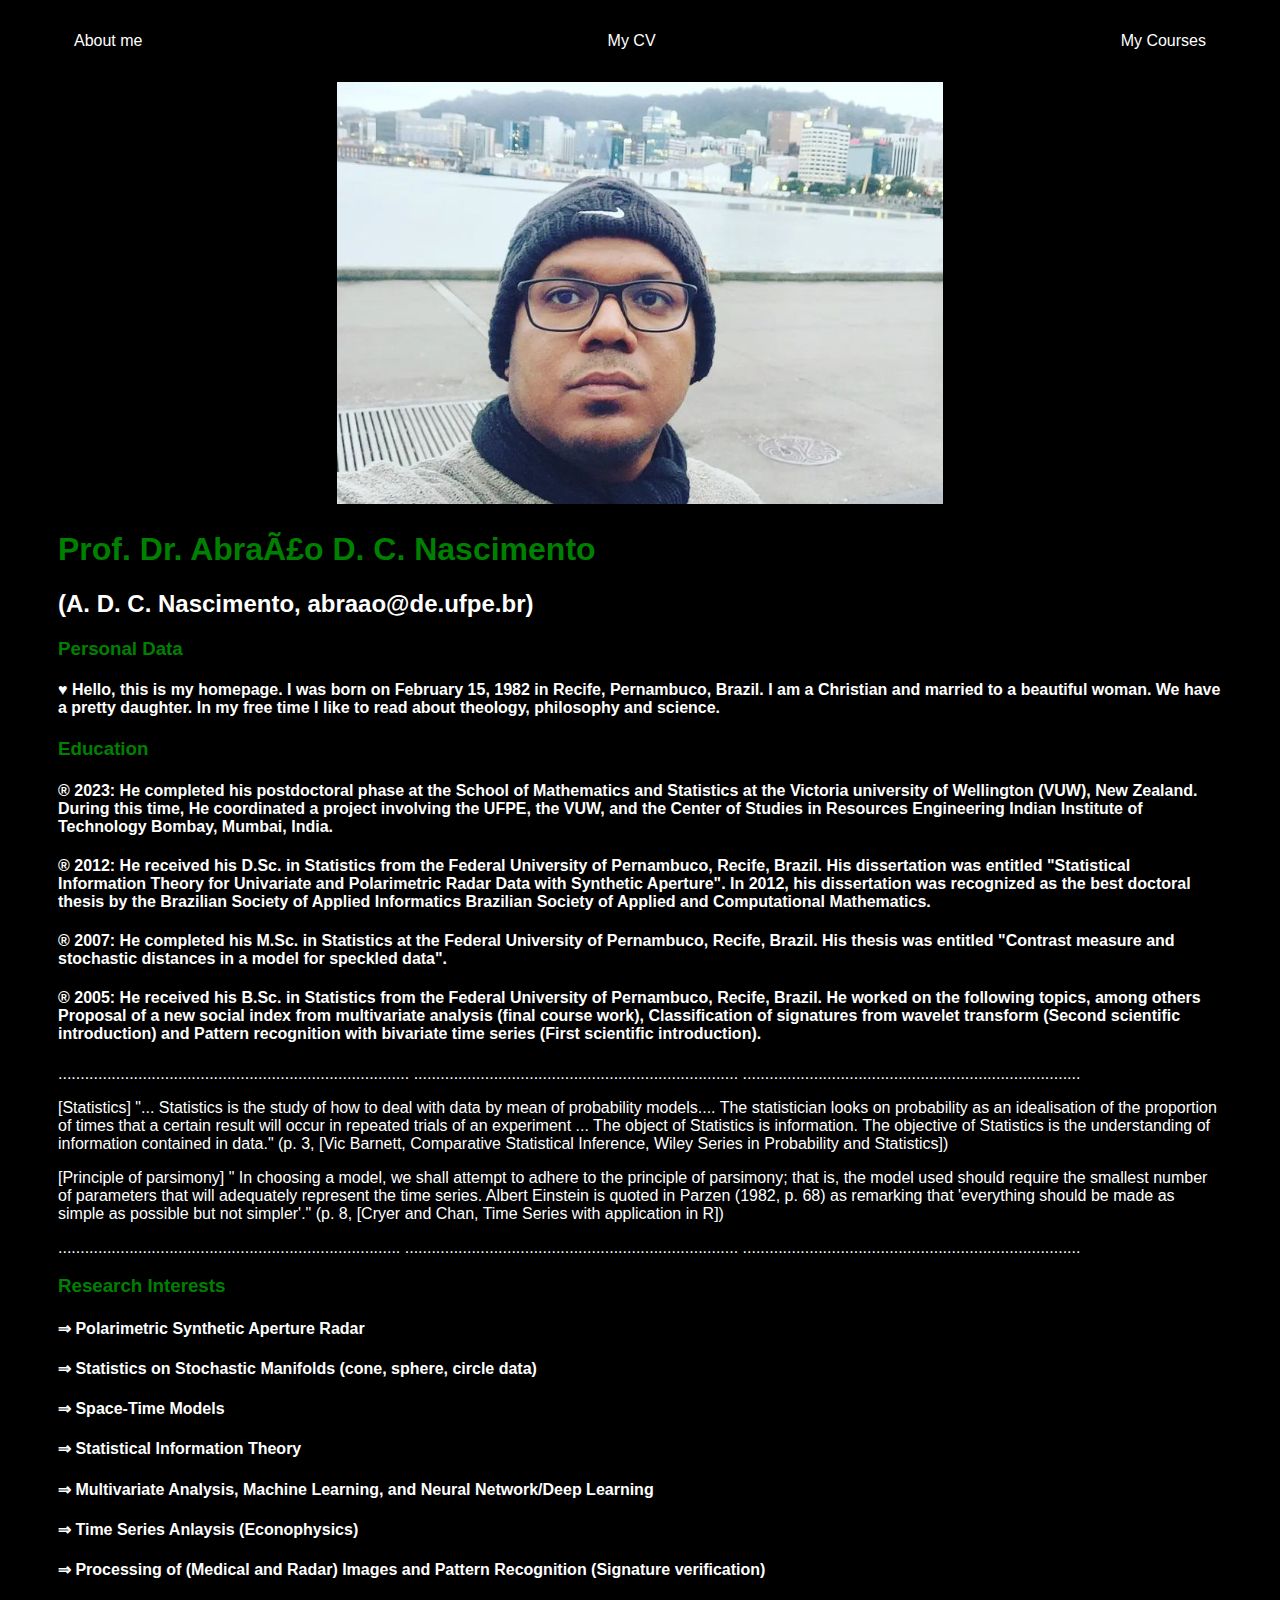
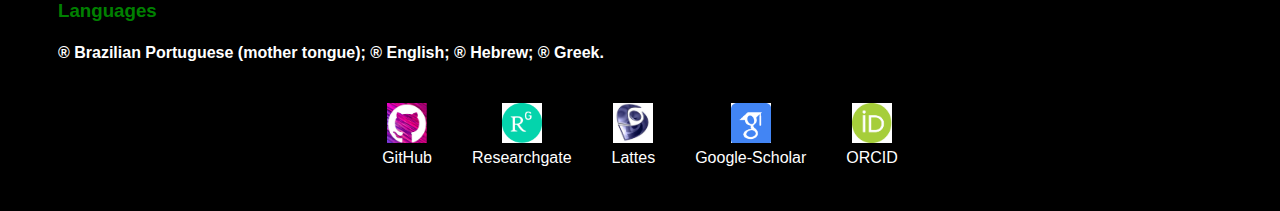
<file: index.html>
<!DOCTYPE html>
<html lang="en">
<head>
  <meta charset="UFT-8">
  <meta http-equiv="X-UA-Compatible" content="IE-edge">
  <meta name="viewport" content="width=device-width, initial-scale=1.0">
  <title> NascimentoADC </title>
  <link rel="stylesheet" href="index.css">
</head>   
<body>
    <div class="container">
        <nav>
            <ul>
               <li>
                   <a href="index.html">
                   About me  
                   </a>
               </li>
               <li>   
                   <a href="My CV.html">
                   My CV  
                   </a>
               </li>
               <li>
                   <a href="My Courses.html">
                   My Courses  
                   </a>
               </li>   
           </ul>
         </nav>
         <reader>
           <div class="center">
            <img src="./Img/Me.png">
            </img> 
           </div>
          <h1> Prof. Dr. Abraão D. C. Nascimento
          </h1>
           <h2> (A. D. C. Nascimento, abraao@de.ufpe.br)
           </h2>
         </reader>
         <main>
           <section>
             <h3>Personal Data</h3>
             <h4><p>
              &hearts; Hello, this is my homepage. I was born on February 15, 1982 in Recife, Pernambuco, Brazil.
              I am a Christian and married to a beautiful woman. We have a pretty daughter.
              In my free time I like to read about theology, philosophy and science.
             </p></h4>
           </section>
           <section>
               <h3>Education</h3>
               <h4>
                   <p>
                       &reg;  2023: He completed his postdoctoral phase at the
        School of Mathematics and Statistics at the
        Victoria university of Wellington (VUW), New Zealand. During this time,
        He coordinated a project involving the UFPE, the VUW, and the Center of Studies in Resources Engineering
        Indian Institute of Technology Bombay, Mumbai, India.       
                   </p>
               </h4>
               <h4>
                   <p>
                       &reg; 2012: He received his D.Sc. in Statistics from the Federal University of Pernambuco, Recife, Brazil.
        His dissertation was entitled "Statistical Information Theory for Univariate and Polarimetric Radar Data with Synthetic Aperture".
        In 2012, his dissertation was recognized as the best doctoral thesis by the Brazilian Society of Applied Informatics
        Brazilian Society of Applied and Computational Mathematics.        
                   </p>
               </h4>
               <h4>
                   <p>
                       &reg; 2007: He completed his M.Sc. in Statistics 
                       at the Federal University of Pernambuco, Recife, Brazil. 
                       His thesis was entitled "Contrast measure and 
                       stochastic distances in a model for speckled data".
                   </p>
               </h4>    
               <h4>   
                   <p>    
                       &reg; 2005: He received his B.Sc. in Statistics from the Federal University of Pernambuco, Recife, Brazil.
                       He worked on the following topics, among others
                       Proposal of a new social index from multivariate analysis (final course work), 
                       Classification of signatures from wavelet transform 
                       (Second scientific introduction) and Pattern recognition with 
                       bivariate time series (First scientific introduction).
                   </p>
               </h4>
</section>
<p>...............................................................................
  .........................................................................
  ............................................................................</p>
<p>
[Statistics] "... Statistics is the study of how to deal with data by mean of probability models.... The statistician looks on probability as an idealisation of the proportion of times that a certain result will occur in repeated trials of an experiment ... The object of Statistics is information. The objective of Statistics is the understanding of information contained in data." 
(p. 3, [Vic Barnett, Comparative Statistical Inference, Wiley Series in Probability and Statistics]) 
</p>
<p>
[Principle of parsimony] " In choosing a model, we shall attempt to adhere to the principle of parsimony; that is, the model used should require the smallest number of parameters that will adequately represent the time series. Albert Einstein is quoted in Parzen (1982, p. 68) as remarking that 'everything should be made as simple as possible but not simpler'."
(p. 8, [Cryer and Chan, Time Series with application in R])
</p>
<p>.............................................................................
  ...........................................................................
  ............................................................................</p>

<section>
               <h3>Research Interests</h3>
               <h4>
                   &#8658; Polarimetric Synthetic Aperture Radar 
               </h4>
               <h4>
                   &#8658; Statistics on Stochastic Manifolds  
                   (cone, sphere, circle data)
               </h4>
                 <h4>
                  &#8658; Space-Time Models  
                </h4>
                 <h4>
                   &#8658; Statistical Information Theory  
                 </h4>
                 <h4>
                  &#8658; Multivariate Analysis, Machine Learning, and Neural Network/Deep Learning 
                </h4>
                <h4>  
                  &#8658; Time Series Anlaysis (Econophysics) 
                </h4>
                 <h4>
                   &#8658;  Processing of (Medical and Radar) Images and Pattern Recognition 
                   (Signature verification)   
                 </h4>
             </section>
             
             <section>
               <h3>Languages</h3>
               <h4>
               <p>
                &reg; Brazilian Portuguese (mother tongue);
                &reg; English;
                &reg; Hebrew;
                &reg; Greek.
               </p></h4>
             </section>
         </main>
         <footer>
           <a href="https://github.com/NascADC/nascimentoadc" target="_blank" rel="noopener noreferrer"> 
               <img src="./Img/GitHub.png">
               <p>GitHub</p>
           </a>
           <a href="https://www.researchgate.net/profile/Abraao-Nascimento" target="_blank" rel="noopener noreferrer"> 
               <img src="./Img/RES.png">
               <p>Researchgate</p>
           </a>
           <a href="http://lattes.cnpq.br/9853084384672692" target="_blank" rel="noopener noreferrer"> 
               <img src="./Img/lattes.png">
               <p>Lattes</p>
           </a>
           <a href="https://scholar.google.com.br/citations?user=s6ThUs8AAAAJ&hl=pt-BR" target="_blank" rel="noopener noreferrer"> 
               <img src="./Img/googlescholar.png">
               <p>Google-Scholar</p>
           </a>
           <a href="https://orcid.org/0000-0003-2673-219X" target="_blank" rel="noopener noreferrer"> 
               <img src="./Img/ORCID.png">
               <p>ORCID</p>
           </a>
         </footer>
              
    </div>
 </body>   
</html>
</file>
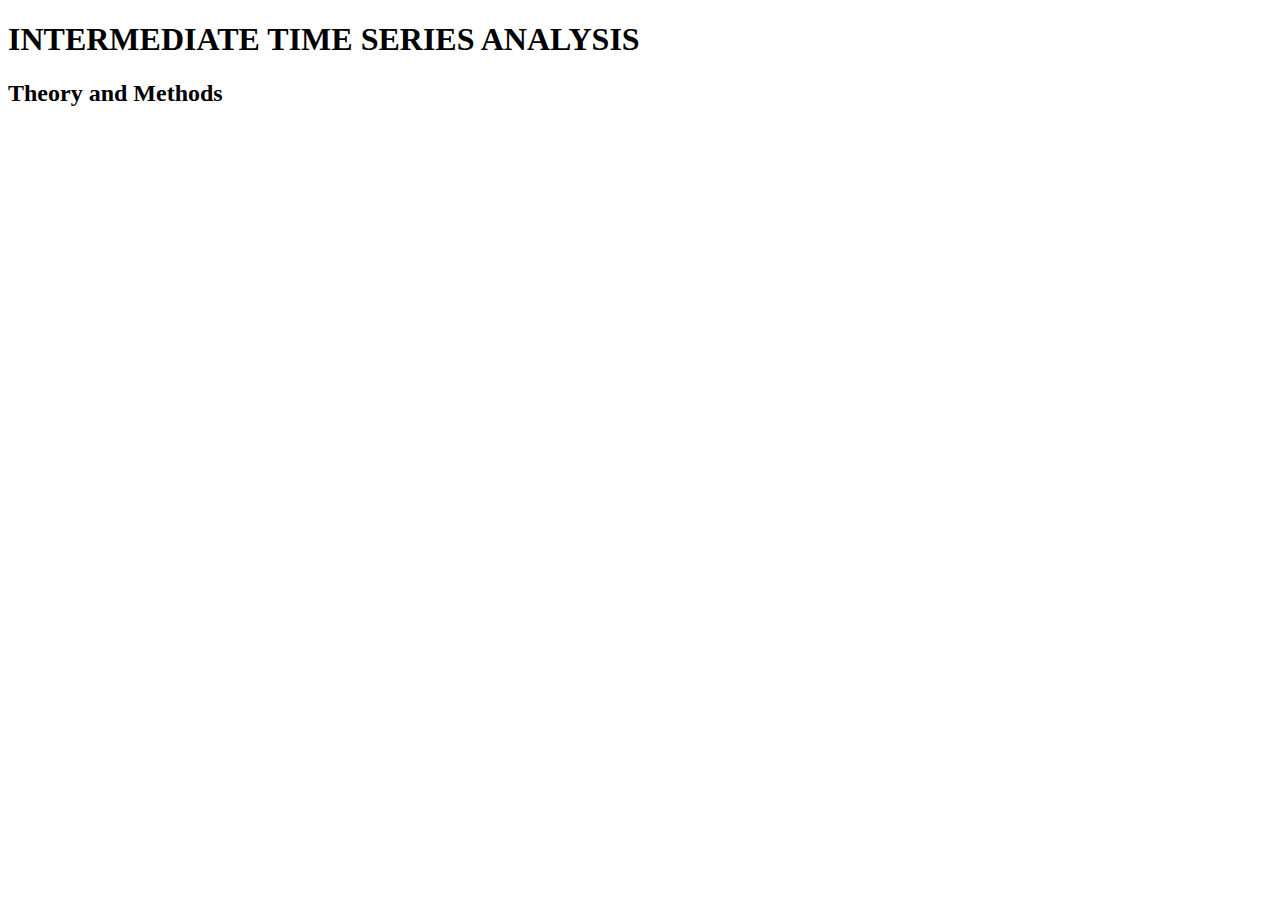
<file: GST.html>
<!DOCTYPE html>
<html lang="en">
<head>
    <meta charset="UTF-8">
    <meta name="viewport" content="width=device-width, initial-scale=1.0">
    <title>TSI</title>
</head>
<body>
    <reader>
    <h1>INTERMEDIATE TIME SERIES ANALYSIS</h1>
    <h2>Theory and Methods</h2>
    </reader>
</body>
</html>
</file>
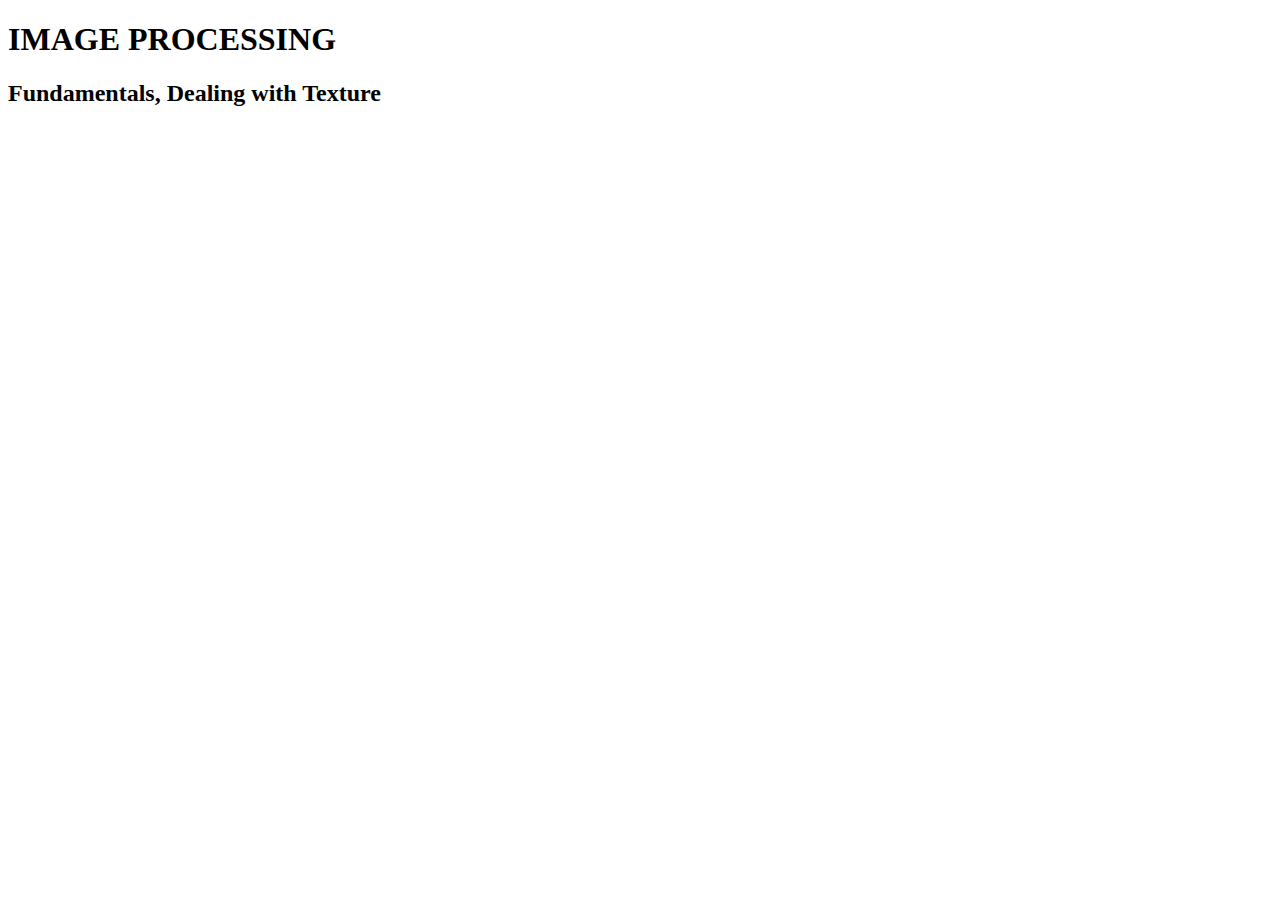
<file: IP.html>
<!DOCTYPE html>
<html lang="en">
<head>
    <meta charset="UTF-8">
    <meta name="viewport" content="width=device-width, initial-scale=1.0">
    <title>TSI</title>
</head>
<body>
    <reader>
    <h1>IMAGE PROCESSING</h1>
    <h2>Fundamentals, Dealing with Texture</h2>
    </reader>
</body>
</html>
</file>
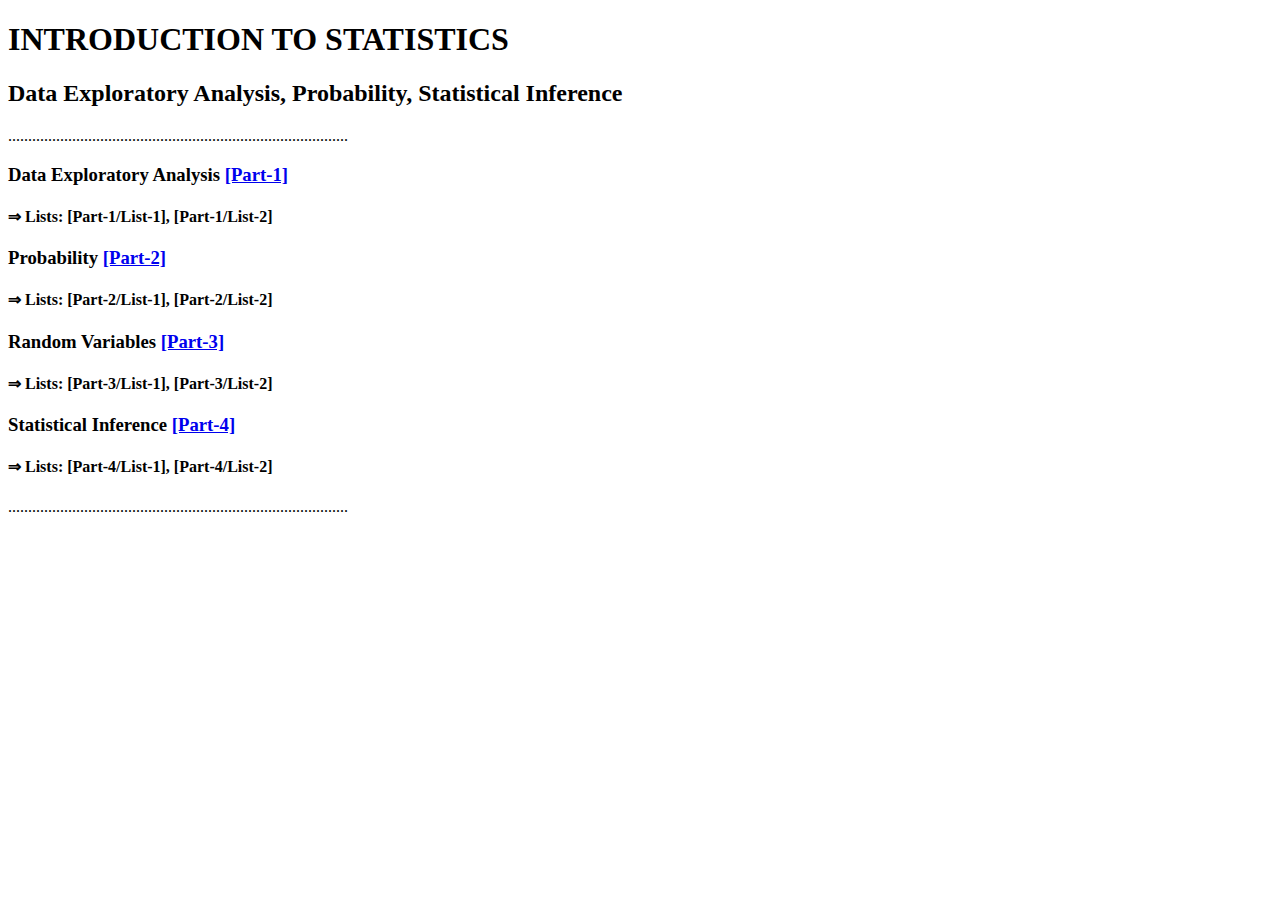
<file: IS.html>
<!DOCTYPE html>
<html lang="en">
<head>
    <meta charset="UTF-8">
    <meta name="viewport" content="width=device-width, initial-scale=1.0">
    <title>TSI</title>
</head>
<body>
    <reader>
    <h1>INTRODUCTION TO STATISTICS</h1>
    <h2>Data Exploratory Analysis, Probability, Statistical Inference</h2>
    </reader>
    <p>.....................................................................................</p>    
    <main>
    <section>
    <h3>Data Exploratory Analysis 
        <a href="https://www.dropbox.com/scl/fi/alcu0ef0trbd87dtlfoje/AULA1.pdf?rlkey=4igaq6owygtzb2rpqummz33lv&dl=0">[Part-1]</a></h3>
    <h4> &#8658; Lists: [Part-1/List-1], [Part-1/List-2] </h4>
    </section>

    <section>
    <h3> Probability <a href="https://github.com/NascADC/nascimentoadc">[Part-2]</a></h3>
    <h4> &#8658; Lists: [Part-2/List-1], [Part-2/List-2] </h4>
    </section>
    <section>
    <h3> Random Variables <a href="https://github.com/NascADC/nascimentoadc">[Part-3]</a></h3>
    <h4> &#8658; Lists: [Part-3/List-1], [Part-3/List-2] </h4>
    </section>
    <section>
    <h3> Statistical Inference <a href="https://github.com/NascADC/nascimentoadc">[Part-4]</a></h3>
    <h4> &#8658; Lists: [Part-4/List-1], [Part-4/List-2] </h4>
    </section>
    <p>.....................................................................................</p>    
</main>

</body>
</html>
</file>
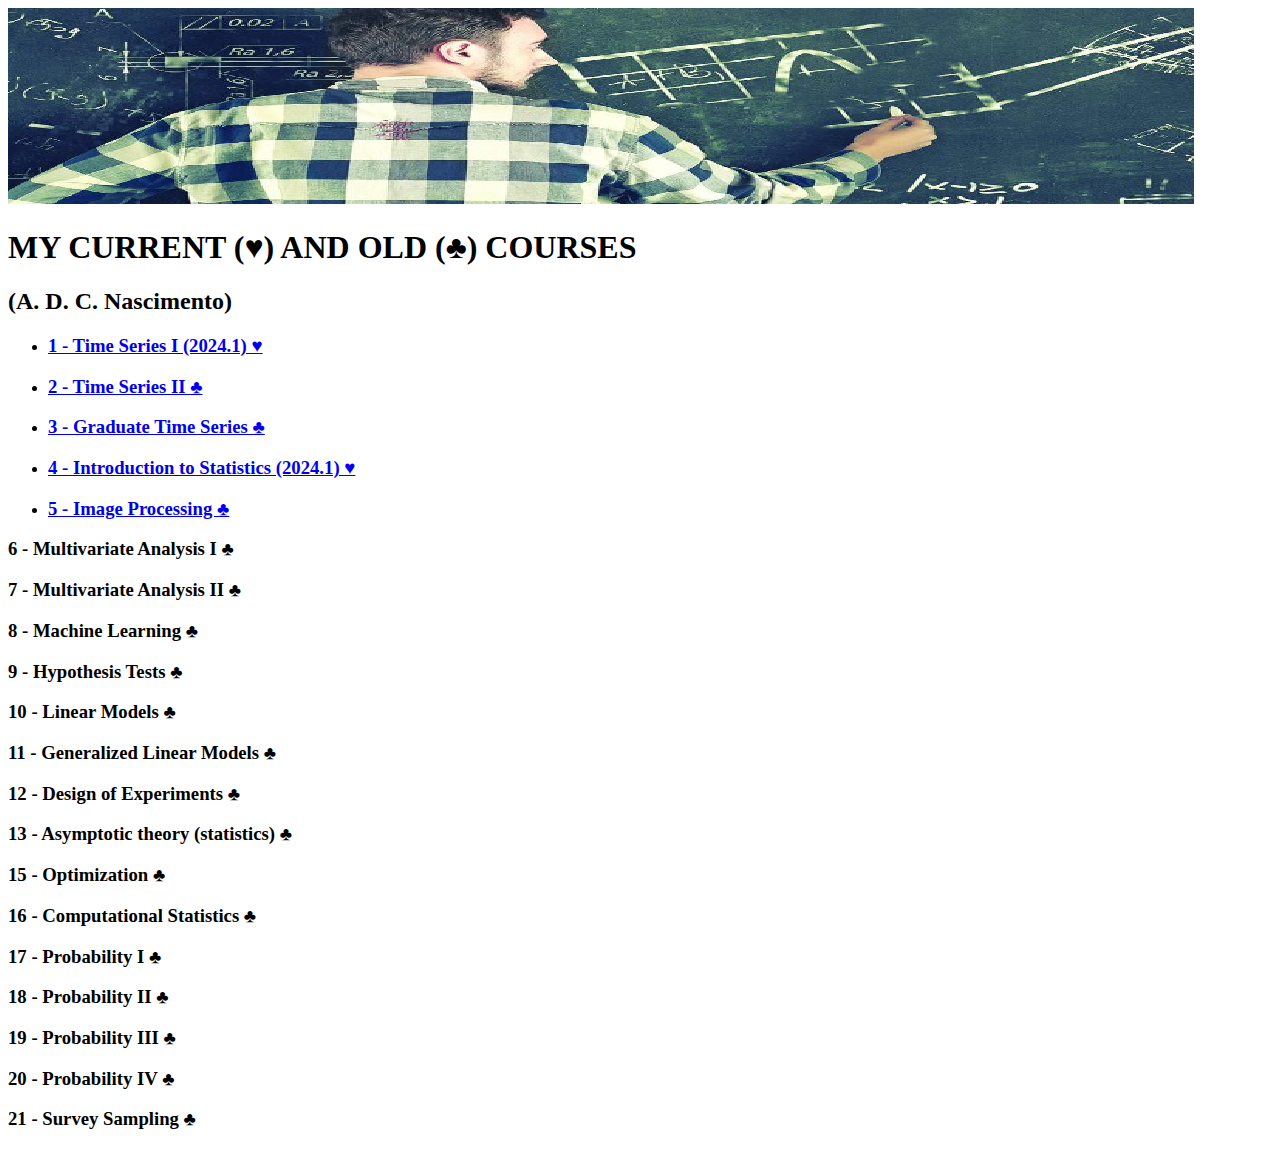
<file: My Courses.html>
<!DOCTYPE html>
<html lang="en">
<head>
    <meta charset="UTF-8">
    <meta name="viewport" content="width=device-width, initial-scale=1.0">
    <title>COURSES</title>
</head>
<body>
    <div class="container">
    <reader>
        <div class="center">
            <img src="./Img/Me2.png"></img> 
        </div>
       <h1> MY CURRENT (&hearts;) AND OLD (&clubs;) COURSES
       </h1>
        <h2> (A. D. C. Nascimento)
        </h2>
      </reader>
      <main>
        <nav><ul>
        <li><a href="STI.html" target="_blank" rel="noopener noreferrer">
        <section>
        <h3>1 - Time Series I (2024.1) &hearts;</h3>
        </section>
        </a></li> 
        <li><a href="STII.html" target="_blank" rel="noopener noreferrer">
        <section>
        <h3>2 - Time Series II &clubs;</h3>
        </section> 
        </a></li>
        <li><a href="GST.html" target="_blank" rel="noopener noreferrer">
            <section>
            <h3>3 - Graduate Time Series &clubs;</h3>
            </section> 
        </a></li>
        <li><a href="IS.html" target="_blank" rel="noopener noreferrer">
                <section>
                <h3>4 - Introduction to Statistics (2024.1) &hearts;</h3>
                </section> 
        </a></li>   
        <li><a href="IP.html" target="_blank" rel="noopener noreferrer">
            <section>
            <h3>5 - Image Processing &clubs; </h3>
            </section> 
        </a></li>
    </ul></nav>
        <section>
            <h3>6 - Multivariate Analysis I &clubs;</h3>
        </section>
        <section>
            <h3>7 - Multivariate Analysis II &clubs;</h3>
        </section>
        <section>
            <h3>8 - Machine Learning &clubs;</h3>
        </section>
        <section>
            <h3>9 - Hypothesis Tests &clubs;</h3>
        </section>
        <section>
            <h3>10 - Linear Models &clubs;</h3>
        </section>
        <section>
            <h3>11 - Generalized Linear Models &clubs;</h3>
        </section>
        <section>
            <h3>12 - Design of Experiments &clubs;</h3>
        </section>
        <section>
            <h3>13 - Asymptotic theory (statistics) &clubs;</h3>
        </section>
        <section>
            <h3>15 - Optimization &clubs;</h3>
        </section>
        <section>
            <h3>16 - Computational Statistics &clubs;</h3>
        </section>
        <section>
            <h3>17 - Probability I &clubs;</h3>
        </section>
        <section>
            <h3>18 - Probability II &clubs;</h3>
        </section>
        <section>
            <h3>19 - Probability III &clubs;</h3>
        </section>
        <section>
            <h3>20 - Probability IV &clubs;</h3>
        </section>
        <section>
            <h3>21 - Survey Sampling &clubs;</h3>
        </section>  
    </main>
</div>
</body>
</html>
</file>
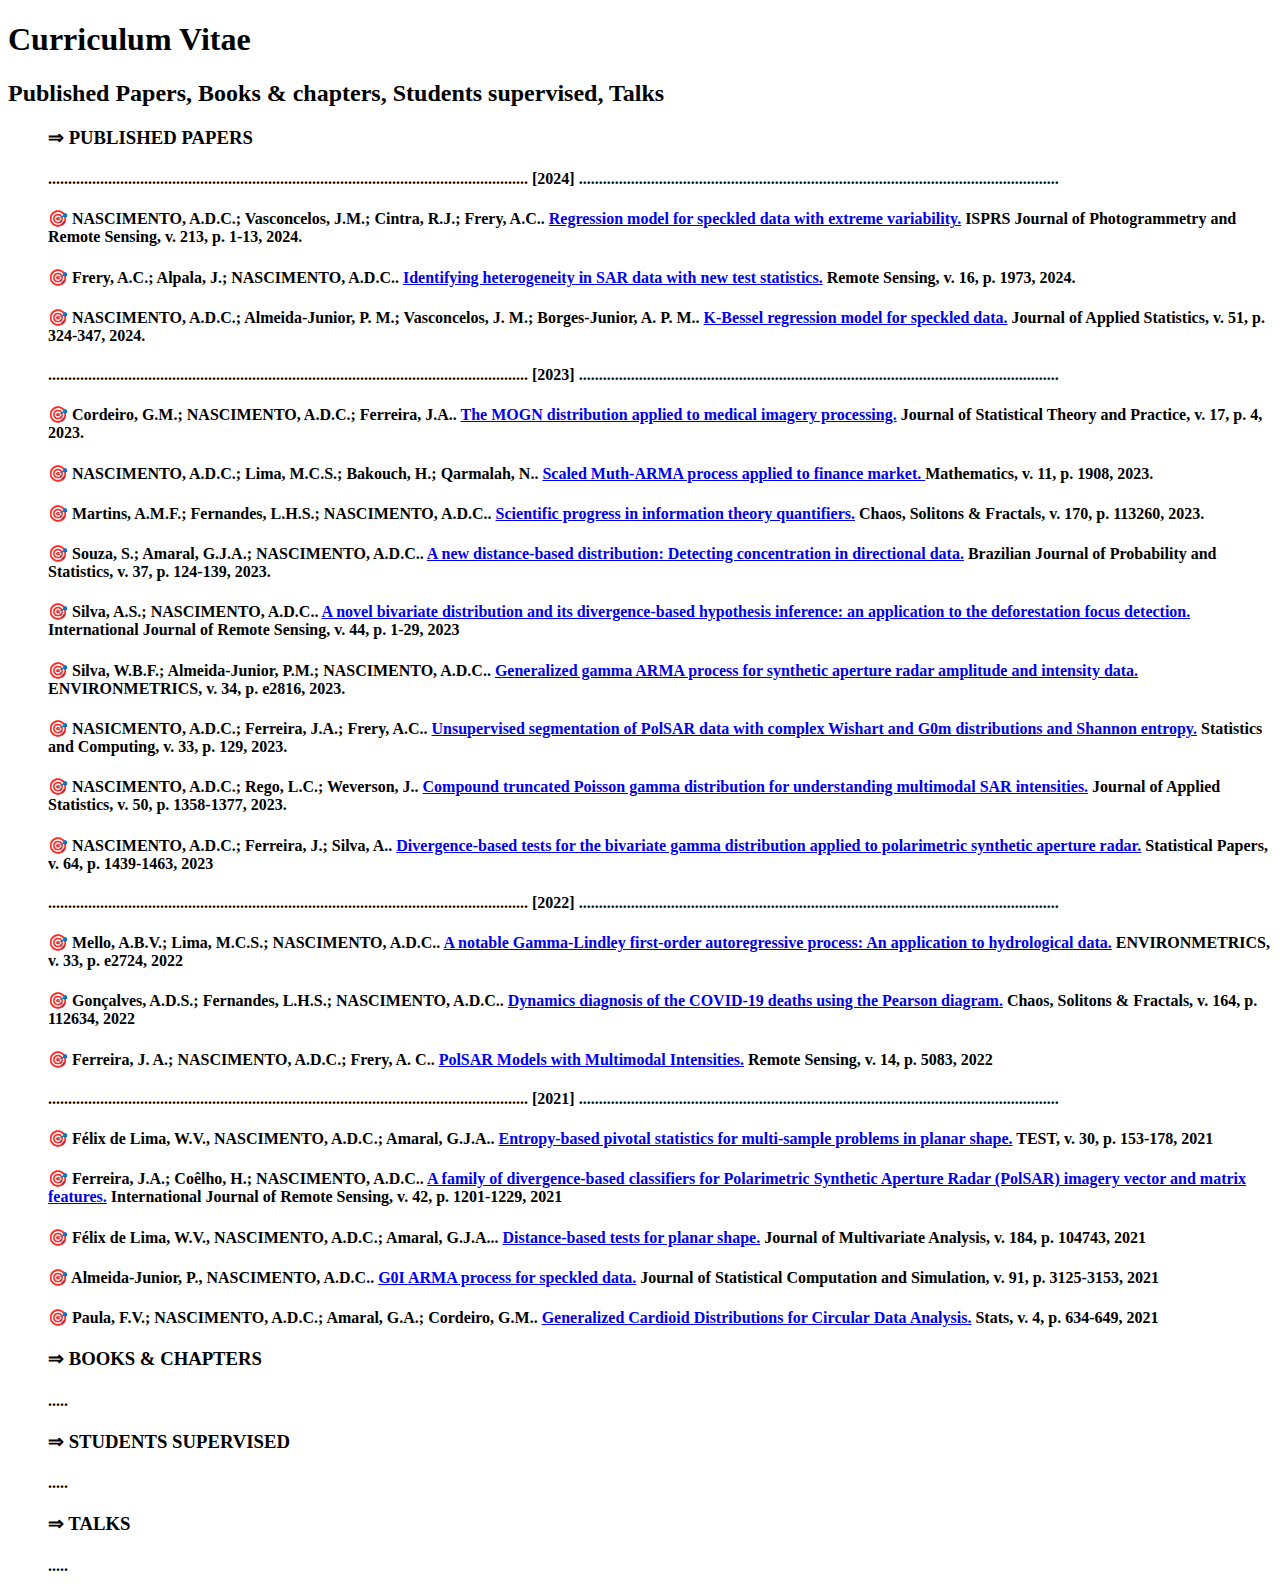
<file: My CV.html>
<!DOCTYPE html>
<html lang="en">
<head>
    <meta charset="UTF-8">
    <meta name="viewport" content="width=device-width, initial-scale=1.0">
    <title>MyCV</title>
</head>
<body>
    <reader>
        <h1>Curriculum Vitae</h1>
        <h2>Published Papers, Books & chapters, Students supervised, Talks</h2>
    </reader>   
    <div class="container"><nav><ul>
        <section>
        <h3> &#8658; PUBLISHED PAPERS</h3>
        <h4>........................................................................................................................
            [2024]
            ........................................................................................................................
        </h4>
        <h4> 
        <p>&#127919; NASCIMENTO, A.D.C.; Vasconcelos, J.M.; Cintra, R.J.; Frery, A.C.. 
         <a href="https://www.sciencedirect.com/science/article/abs/pii/S0924271624002077?via%3Dihub"> 
            Regression model for speckled data with extreme variability.</a>
         ISPRS Journal of Photogrammetry and Remote Sensing, 
         v. 213, p. 1-13, 2024.</p> </h4>
         <h4> 
             <p> &#127919; Frery, A.C.; Alpala, J.; NASCIMENTO, A.D.C..
             <a  href="https://www.mdpi.com/2072-4292/16/11/1973">Identifying heterogeneity in SAR data with new test statistics.</a> 
             Remote Sensing, v. 16, p. 1973, 2024.</p></h4>
             <h4> 
                <p> &#127919;  NASCIMENTO, A.D.C.; Almeida-Junior, P. M.; Vasconcelos, J. M.; Borges-Junior, A. P. M..
                <a  href="https://www.tandfonline.com/doi/full/10.1080/02664763.2022.2125935">
                    K-Bessel regression model for speckled data.</a> 
                    Journal of Applied Statistics, v. 51, p. 324-347, 2024.
                </p></h4>
             <h4>........................................................................................................................
                [2023]
                ........................................................................................................................
            </h4>
          <h4> <p> &#127919; Cordeiro, G.M.; NASCIMENTO, A.D.C.; Ferreira, J.A.. 
            <a href="https://link.springer.com/article/10.1007/s42519-022-00293-5">
                The MOGN distribution applied to medical imagery processing.</a>
            Journal of Statistical Theory and Practice, v. 17, p. 4, 2023.
             </p>   
            </h4>
            
            <h4> <p> &#127919; NASCIMENTO, A.D.C.; Lima, M.C.S.; Bakouch, H.; 
                Qarmalah, N.. 
                <a href="https://www.mdpi.com/2227-7390/11/8/1908"> 
                    Scaled Muth-ARMA process applied to finance market.
                </a> 
                Mathematics, v. 11, p. 1908, 2023.</p></h4>
        <h4> <p> &#127919; Martins, A.M.F.; Fernandes, L.H.S.; NASCIMENTO, A.D.C.. 
            <a href="https://www.sciencedirect.com/science/article/pii/S0960077923001613?via%3Dihub">
                Scientific progress in information theory quantifiers.</a>
            Chaos, Solitons & Fractals, v. 170, p. 113260, 2023.</p></h4>

         <h4><p> &#127919; Souza, S.; Amaral, G.J.A.; NASCIMENTO, A.D.C.. 
            <a href="https://projecteuclid.org/journals/brazilian-journal-of-probability-and-statistics/volume-37/issue-1/A-new-distance-based-distribution--Detecting-concentration-in-directional/10.1214/23-BJPS563.short">
            A new distance-based distribution: 
            Detecting concentration in directional data.</a> 
            Brazilian Journal of Probability and Statistics, v. 37, p. 124-139, 2023.
         </p></h4>   
         <h4> <p> 
            &#127919; Silva, A.S.; NASCIMENTO, A.D.C..
            <a href="https://www.tandfonline.com/doi/full/10.1080/01431161.2022.2155087">
                A novel bivariate distribution and 
            its divergence-based hypothesis inference: 
            an application to the deforestation focus detection.</a> 
            International Journal of Remote Sensing, v. 44, p. 1-29, 2023
         </p></h4>
         <h4><p>
            &#127919; Silva, W.B.F.; Almeida-Junior, P.M.; NASCIMENTO, A.D.C.. 
            <a href="https://onlinelibrary.wiley.com/doi/10.1002/env.2816">Generalized gamma ARMA process for synthetic 
            aperture radar amplitude and intensity data.</a> 
            ENVIRONMETRICS, v. 34, p. e2816, 2023.
            </p></h4>
            <h4><p>
                &#127919; 
                NASICMENTO, A.D.C.; Ferreira, J.A.; Frery, A.C.. 
                <a href="https://link.springer.com/article/10.1007/s11222-023-10298-0">
            Unsupervised segmentation of PolSAR data with complex Wishart and G0m distributions 
            and Shannon entropy.</a> 
                Statistics and Computing, 
                v. 33, p. 129, 2023.
                </p></h4> 
                <h4><p>
                    &#127919; 
                    NASCIMENTO, A.D.C.; Rego, L.C.; Weverson, J.. 
                    <a href="https://www.tandfonline.com/doi/full/10.1080/02664763.2022.2028130">
                    Compound truncated Poisson gamma distribution for understanding multimodal SAR intensities.</a> 
                    Journal of Applied Statistics, 
                    v. 50, p. 1358-1377, 2023.
                    </p></h4>
                <h4><p>
        &#127919; 
        NASCIMENTO, A.D.C.; Ferreira, J.; Silva, A.. 
        <a href="https://link.springer.com/article/10.1007/s00362-022-01354-4">
            Divergence-based tests for the bivariate gamma distribution applied to 
            polarimetric synthetic aperture radar.</a> 
        Statistical Papers, 
        v. 64, p. 1439-1463, 2023
        </p></h4>    
                <h4>........................................................................................................................
                    [2022]
                    ........................................................................................................................
                </h4>
        <h4><p>
        &#127919; 
        Mello, A.B.V.; Lima, M.C.S.; NASCIMENTO, A.D.C.. 
        <a href="https://onlinelibrary.wiley.com/doi/10.1002/env.2724">
        A notable Gamma-Lindley first-order autoregressive process: An application to hydrological data.</a> 
        ENVIRONMETRICS, 
        v. 33, p. e2724, 2022
        </p></h4>   
        <h4><p>
            &#127919; 
            Gonçalves, A.D.S.; Fernandes, L.H.S.; NASCIMENTO, A.D.C.. 
            <a href="https://www.sciencedirect.com/science/article/pii/S0960077922008153?via%3Dihub">
            Dynamics diagnosis of the COVID-19 deaths using the Pearson diagram.</a> 
            Chaos, Solitons & Fractals, 
            v. 164, p. 112634, 2022 
        </p></h4>
        <h4><p>
            &#127919;
            Ferreira, J. A.; NASCIMENTO, A.D.C.; Frery, A. C..  
            <a href="https://www.mdpi.com/2072-4292/14/20/5083">
                PolSAR Models with Multimodal Intensities.</a> 
                Remote Sensing, 
            v. 14, p. 5083, 2022 
        </p></h4> 
        <h4>........................................................................................................................
            [2021]
            ........................................................................................................................
        </h4>
        <h4><p>
            &#127919;
            Félix de Lima, W.V., NASCIMENTO, A.D.C.; Amaral, G.J.A..  
            <a href="https://link.springer.com/article/10.1007/s11749-020-00707-1">
                Entropy-based pivotal statistics for multi-sample problems in planar shape.</a> 
                TEST, 
            v. 30, p. 153-178, 2021 
        </p></h4>
        <h4><p>
            &#127919;
            Ferreira, J.A.; Coêlho, H.; NASCIMENTO, A.D.C..  
            <a href="https://www.tandfonline.com/doi/full/10.1080/01431161.2020.1826060">
                A family of divergence-based classifiers for Polarimetric Synthetic Aperture Radar (PolSAR) imagery vector and matrix features.</a> 
                International Journal of Remote Sensing, 
            v. 42, p. 1201-1229, 2021 
        </p></h4>
        <h4><p>
            &#127919;
            Félix de Lima, W.V., NASCIMENTO, A.D.C.; Amaral, G.J.A...  
            <a href="https://www.sciencedirect.com/science/article/abs/pii/S0047259X2100021X?via%3Dihub">
                Distance-based tests for planar shape.</a> 
                Journal of Multivariate Analysis, 
            v. 184, p. 104743, 2021 
        </p></h4>
        <h4><p>
            &#127919;
            Almeida-Junior, P., NASCIMENTO, A.D.C..  
            <a href="https://www.tandfonline.com/doi/full/10.1080/00949655.2021.1922688">
                G0I ARMA process for speckled data.</a> 
                Journal of Statistical Computation and Simulation, 
            v. 91, p. 3125-3153, 2021 
        </p></h4>
        <h4><p>
            &#127919;
            Paula, F.V.; NASCIMENTO, A.D.C.; Amaral, G.A.; Cordeiro, G.M..
            <a href="https://www.mdpi.com/2571-905X/4/3/38">
                Generalized Cardioid Distributions for Circular Data Analysis.</a> 
                Stats, 
            v. 4, p. 634-649, 2021 
        </p></h4>
     </section>      
     <section>
        <h3> &#8658; BOOKS & CHAPTERS</h3>
        <h4> ..... </h4>
     </section>      
     <section>
        <h3> &#8658; STUDENTS SUPERVISED</h3>
        <h4> ..... </h4>
     </section>
     <section>
        <h3> &#8658; TALKS</h3>
        <h4> ..... </h4>
     </section> 
</ul></nav></div>     
</body>
</html>
</file>
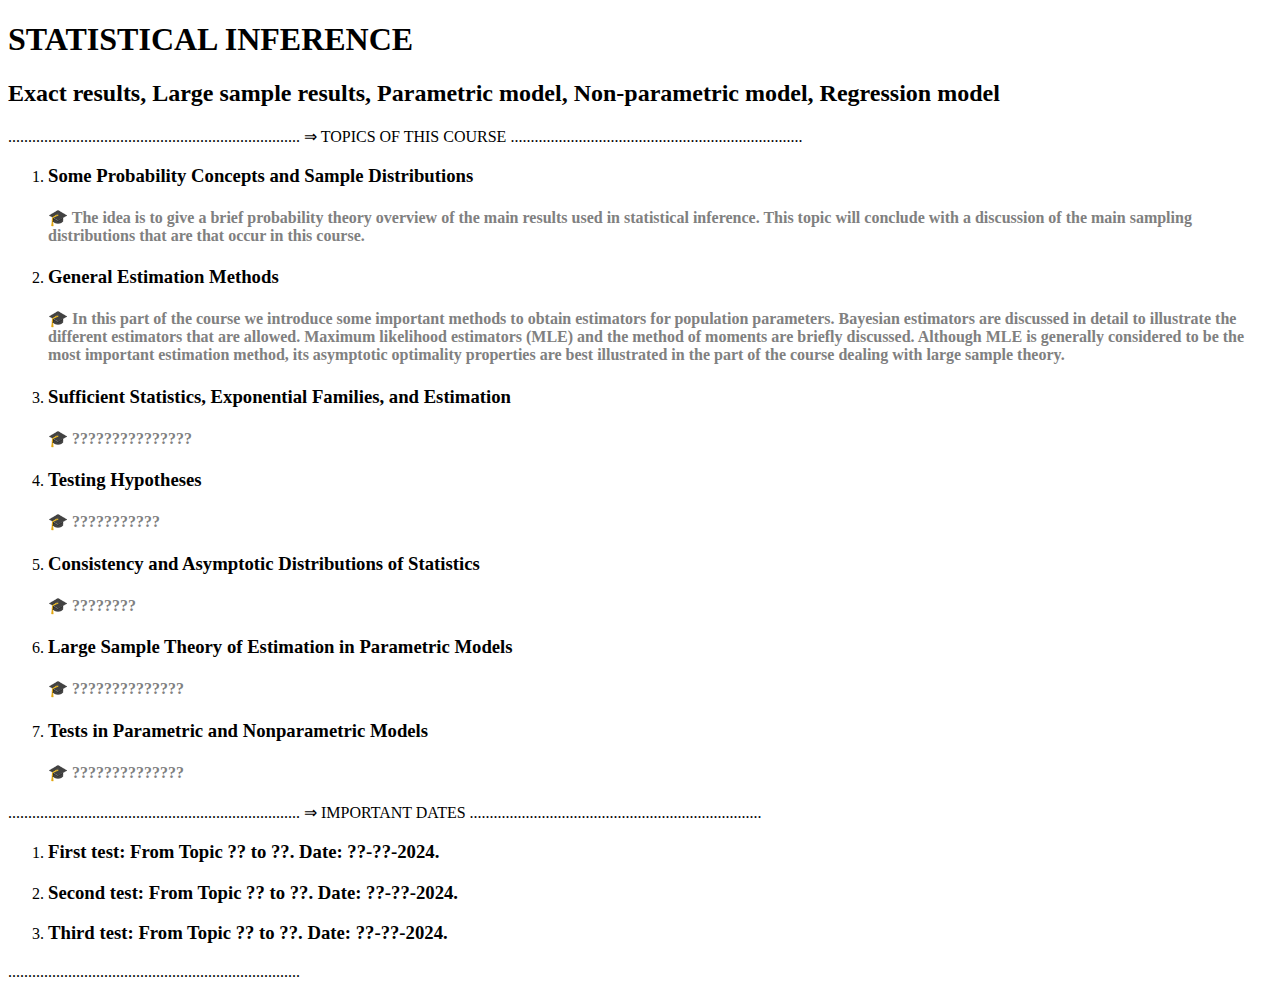
<file: StatInf.html>
<!DOCTYPE html>
<html lang="en">
<head>
    <meta charset="UTF-8">
    <meta name="viewport" content="width=device-width, initial-scale=1.0">
    <title>TSI</title>
</head>
<body>
    <reader>
    <h1>STATISTICAL INFERENCE</h1>
    <h2>Exact results, Large sample results, Parametric model, Non-parametric model, Regression model</h2>
    </reader>
    <main>
        ......................................................................... 
        &#8658; TOPICS OF THIS COURSE    
        .........................................................................
            <ol start="1">
            <li><section> 
              <h3> Some Probability Concepts and Sample Distributions </h3>
              <h4><p>
                &#x1F393; <font color="gray">
                    The idea is to give a brief probability theory overview of the main results used in statistical inference.
                    This topic will conclude with a discussion of the main sampling distributions that are
                    that occur in this course.
               </font>
              </p></h4>
            </section></li>
            <li>
            <section>
                <h3> General Estimation Methods </h3>
                <h4><p>
                    &#x1F393; <font color="gray">
                    In this part of the course we introduce some important methods to obtain estimators 
                    for population parameters. Bayesian estimators are discussed in detail to illustrate 
                    the different estimators that are allowed.
                    Maximum likelihood estimators (MLE) and the method of moments are briefly discussed. 
                    Although MLE is generally considered to be the most important estimation method, 
                    its asymptotic optimality properties are best illustrated in the part of 
                    the course dealing with large sample theory.</font> 
                </p></h4>
            </section></li>
            <li><section>
                <h3> Sufficient Statistics, Exponential Families, and Estimation</h3>
                <h4><p>
                    &#x1F393; <font color="gray">???????????????</font>  
                </p></h4>
            </section></li>
            <li><section>
                <h3> Testing Hypotheses </h3>
                <h4><p>
                    &#x1F393; <font color="gray">??????????? </font>
                </p></h4>
            </section></li>
        <li><section>
                <h3> Consistency and Asymptotic Distributions of Statistics </h3>
                <h4><p>
                    &#x1F393; <font color="gray"> ????????
                 </font> 
                </p></h4>
        </section></li>
        <li><section>
            <h3> Large Sample Theory of Estimation in Parametric Models </h3>
            <h4><p>
                &#x1F393; <font color="gray">
                ??????????????
             </font> 
            </p></h4>
    </section></li>
    <li><section>
        <h3> Tests in Parametric and Nonparametric Models </h3>
        <h4><p>
            &#x1F393; <font color="gray">
            ??????????????
         </font> 
        </p></h4>
</section></li>
    </ol>
    ......................................................................... 
    &#8658; IMPORTANT DATES     
    .........................................................................
    <ol start="1">
    <li><section> 
        <h3> First test: From Topic ?? to ??. Date: ??-??-2024.</h3> 
    </section></li>
    <li><section> 
        <h3> Second test: From Topic ?? to ??. Date: ??-??-2024.</h3> 
    </section></li>
    <li><section> 
        <h3> Third test: From Topic ?? to ??. Date: ??-??-2024. </h3>
    </section></li>
    </ol>
    .........................................................................
    </main>
</body>
</html>
</file>
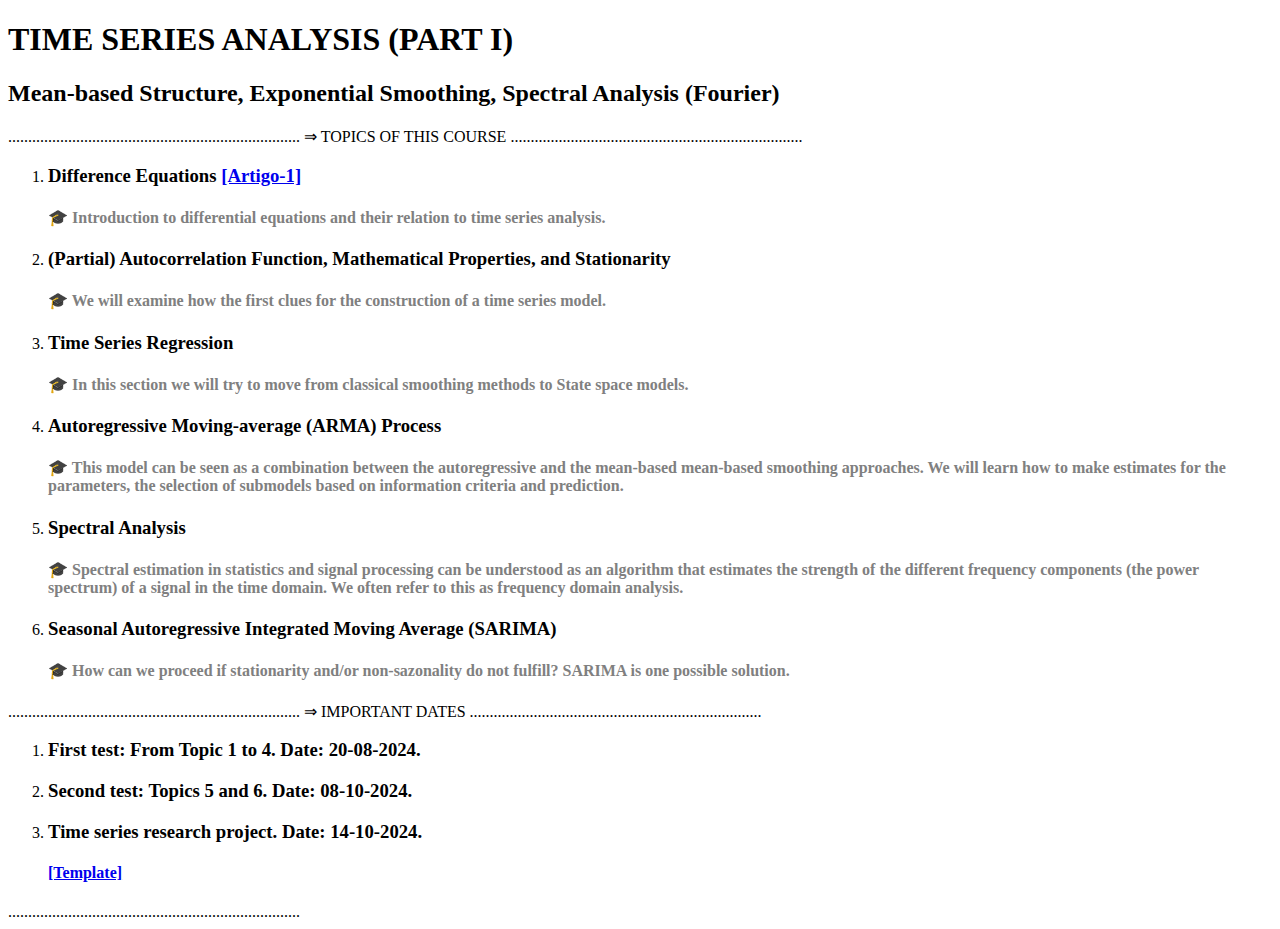
<file: STI.html>
<!DOCTYPE html>
<html lang="en">
<head>
    <meta charset="UTF-8">
    <meta name="viewport" content="width=device-width, initial-scale=1.0">
    <title>TSI</title>
</head>
<body>
    <reader>
    <h1>TIME SERIES ANALYSIS (PART I)</h1>
    <h2>Mean-based Structure, Exponential Smoothing, Spectral Analysis (Fourier)</h2>
    </reader>
    <main>
    ......................................................................... 
    &#8658; TOPICS OF THIS COURSE    
    .........................................................................
        <ol start="1">
        <li><section> 
          <h3>Difference Equations 
            <a href="https://www.dropbox.com/scl/fi/u86zsz2d80mw0w0acd42t/TEXT-01.pdf?rlkey=daybspml9ipft401a5058w1do&st=tqybdz3u&dl=0">
                [Artigo-1]</a></h3>
          <h4><p>
            &#x1F393; <font color="gray">Introduction to differential equations and their relation to time series analysis. </font>
          </p></h4>
        </section></li>
        <li>
        <section>
            <h3> (Partial) Autocorrelation Function, Mathematical Properties, and Stationarity </h3>
            <h4><p>
                &#x1F393; <font color="gray">We will examine how
             the first clues for the construction of a time series model.</font> 
            </p></h4>
        </section></li>
        <li><section>
            <h3> Time Series Regression </h3>
            <h4><p>
                &#x1F393; <font color="gray">In this section we will try to move from classical smoothing methods to
             State space models.</font>  
            </p></h4>
        </section></li>
        <li><section>
            <h3> Autoregressive Moving-average (ARMA) Process </h3>
            <h4><p>
                &#x1F393; <font color="gray"> This model can be seen as a combination between the autoregressive and the mean-based
             mean-based smoothing approaches. We will learn how to make estimates for the
             parameters, the selection of submodels based on information criteria and
             prediction. </font>
            </p></h4>
        </section></li>
    <li><section>
            <h3> Spectral Analysis </h3>
            <h4><p>
                &#x1F393; <font color="gray"> Spectral estimation in statistics and signal processing 
             can be understood as an algorithm that estimates the strength of 
             the different frequency components (the power spectrum) of a signal in 
             the time domain. We often refer to this as frequency domain analysis.
             </font> 
            </p></h4>
    </section></li>
    <li><section>
        <h3> Seasonal Autoregressive Integrated Moving Average (SARIMA) </h3>
        <h4><p>
            &#x1F393; <font color="gray">
            How can we proceed if stationarity and/or non-sazonality do not
         fulfill? SARIMA is one possible solution.
         </font> 
        </p></h4>
</section></li>
</ol>
......................................................................... 
&#8658; IMPORTANT DATES     
.........................................................................
<ol start="1">
<li><section> 
    <h3> First test: From Topic 1 to 4. Date: 20-08-2024.</h3> 
</section></li>
<li><section> 
    <h3> Second test: Topics 5 and 6. Date: 08-10-2024.</h3> 
</section></li>
<li><section> 
    <h3> Time series research project. Date: 14-10-2024. </h3>
     <h4> <p> <a href="https://www.dropbox.com/scl/fi/0br3hy4u53rd8dpmgyox7/ProjectST.zip?rlkey=0t8dekl5sdvq3d5j0q19ml3j6&st=idyujmdf&dl=0">
        [Template]</a></p></h4>
</section></li>
</ol>
.........................................................................
</main>    
</body>
</html>
</file>
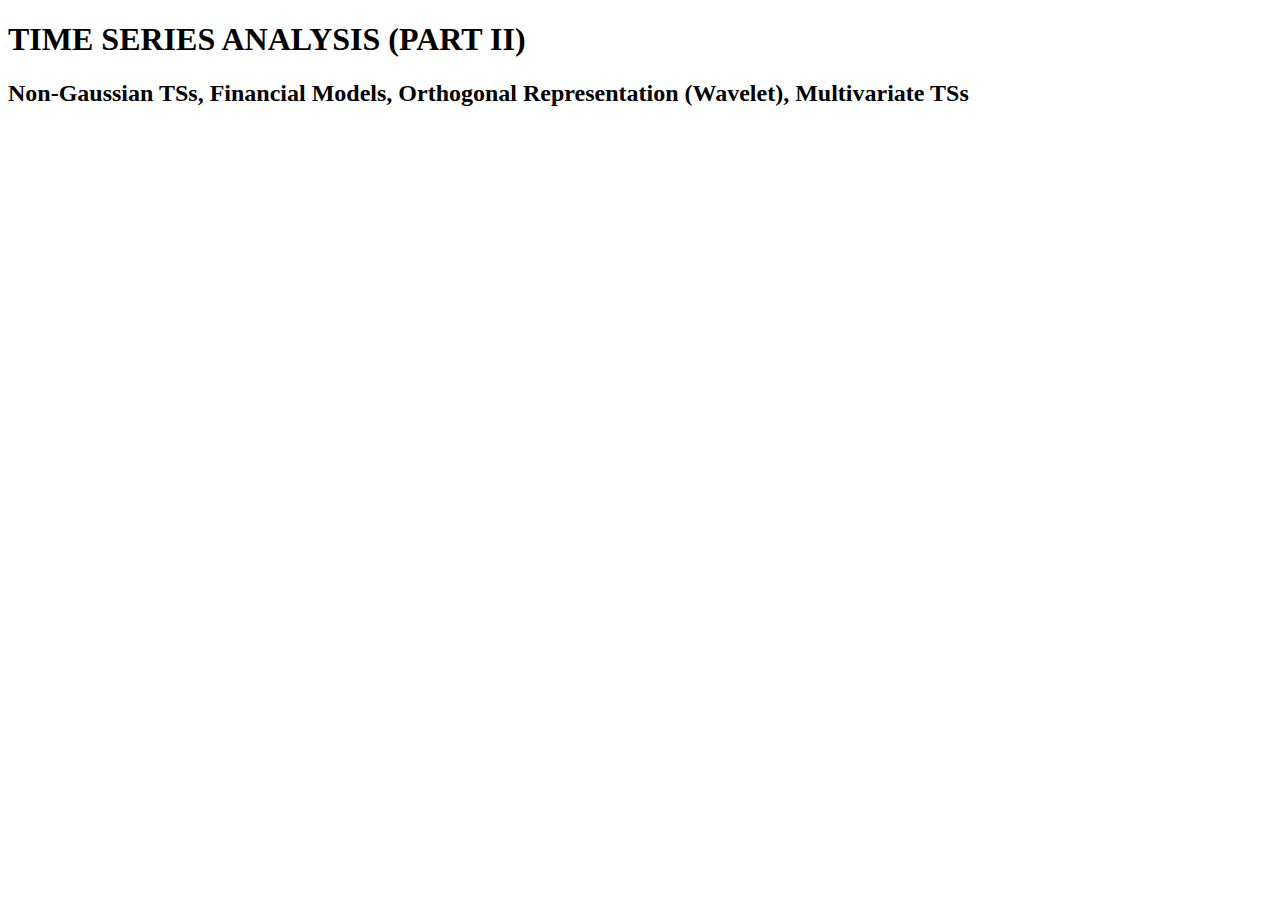
<file: STII.html>
<!DOCTYPE html>
<html lang="en">
<head>
    <meta charset="UTF-8">
    <meta name="viewport" content="width=device-width, initial-scale=1.0">
    <title>TSI</title>
</head>
<body>
    <reader>
    <h1>TIME SERIES ANALYSIS (PART II)</h1>
    <h2>Non-Gaussian TSs, Financial Models, Orthogonal Representation (Wavelet), Multivariate TSs</h2>
    </reader>
</body>
</html>
</file>
<file: index.css>
body {
   color: white;
   background-color: black;
   font-family: Arial, Helvetica, sans-serif;

}

ul {
    display: flex;
    justify-content: space-between;
    list-style-type: none;
    align-items: center;
    padding: 16px;
}

a {
    color: white;
    text-decoration: none;
}

header img {
    width: 190px;
    height: 150px;
    border-radius: 60%;
    border: 5px solid green;
}

.center {
    text-align: center;
}

h1 {
    color: green;
}

h3 {
    color: green;
}

footer img {
    width: 40px;
    height: 40px;
}

footer {
    display: flex;
    justify-content: center;
}

footer a {
margin: 20px;
text-align: center;
}

footer p {
    margin-top: 2px;
}

.container {
    padding: 0px 50px;
}

nav a:hover{
  color: green;
}
</file>
